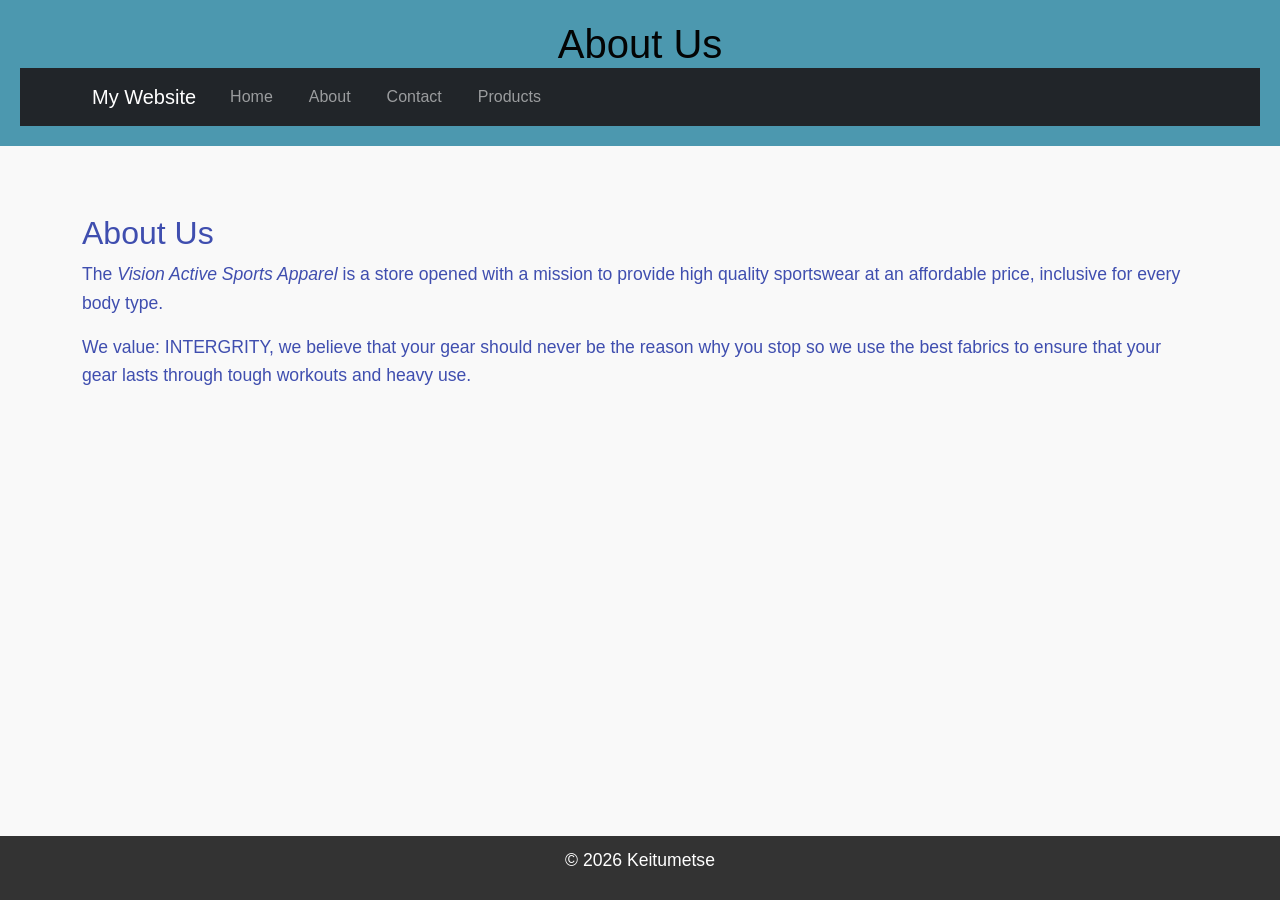
<file: about.html>
<!DOCTYPE html>
<html lang="en">
<head>
    <meta charset="UTF-8">
    <meta name="viewport" content="width=device-width, initial-scale=1.0">
    <title>About Us</title>
    <!--Bootstrap CSS-->
    <link href="https://cdn.jsdelivr.net/npm/bootstrap@5.3.0/dist/css/bootstrap.min.css" rel="stylesheet">
    <!--Custom CSS-->
    <link rel="stylesheet" href="style.css">
</head>
<body>
    <header>
        <h1>About Us</h1>
        <nav>
           <nav class="navbar navbar-expand-lg navbar-dark bg-dark"> 

        <div class="container"> 

            <a class="navbar-brand" href="index.html">My Website</a> 

            <button class="navbar-toggler" type="button" data-bs-toggle="collapse" data-bs-target="#navbarNav"> 

                <span class="navbar-toggler-icon"></span> 

            </button> 

            <div class="collapse navbar-collapse" id="navbarNav"> 

                <ul class="navbar-nav"> 

                    <li class="nav-item"> 

                        <a class="nav-link" href="index.html">Home</a> 

                    </li> 

                    <li class="nav-item"> 

                        <a class="nav-link" href="about.html">About</a> 

                    </li> 

                    <li class="nav-item"> 

                        <a class="nav-link" href="contact.html">Contact</a> 

                    </li> 
                     <li class="nav-item">

                        <a class="nav-link" href="products.html">Products</a>

                    </li>

                   
                </ul> 

            </div> 

        </div> 

    </nav>     

        </nav>
    </header>
   <main class="container my-5"> 

    <h2>About Us</h2> 

    <p>The <em>Vision Active Sports Apparel</em> is a store opened with a mission to provide high quality sportswear at an affordable price, inclusive for every body type.</p> 

    <p>We value:
        INTERGRITY, we believe that your gear should never be the reason why you stop so we use the best fabrics to ensure that your gear lasts through tough workouts and heavy use.</p>

</main> 
    <footer>
        <p>&copy; 2026 Keitumetse</p>
    </footer>
   </main>
    <!--Bootstrap JS and dependencies-->
    <script src="https://cdn.jsdelivr.net/npm/@popperjs/core@2.11.6/dist/umd/popper.min.js"></script>
    <script src="https://cdn.jsdeliver.net/npm//bootstrap@5.3.0/dist/js/bootstrap.min.js"></script>
</body>
</html>
</file>
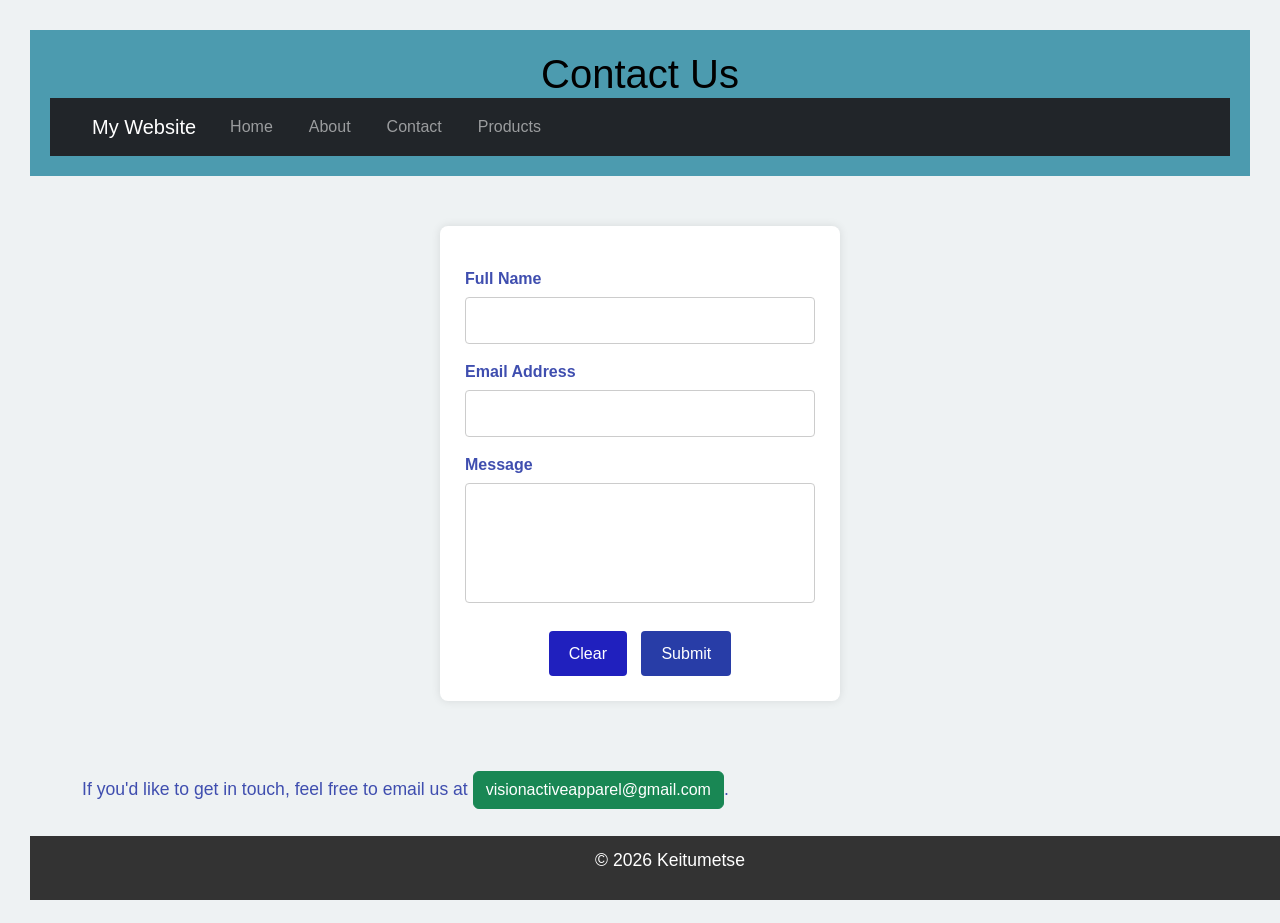
<file: contact.html>
<!DOCTYPE html>
<html lang="en">
<head>
    <meta charset="UTF-8">
    <meta name="viewport" content="width=device-width, initial-scale=1.0">
    <title>Contact</title>
    <!--Bootstrap CSS-->
    <link href="https://cdn.jsdelivr.net/npm/bootstrap@5.3.0/dist/css/bootstrap.min.css" rel="stylesheet">
    <!--Custom CSS-->
    <link rel="stylesheet" href="style.css">

     <style>
        body {
            font-family: Arial, sans-serif;
            background-color: #eef2f3;
            padding: 30px;
        }

        /* Header */
header {
    background-color: #4c9baf;
    color: black;
    padding: 20px;
    text-align: center;
}


        form {
            width: 400px;
            margin: auto;
            margin-top: 50px;
            margin-bottom: 50px;
            background-color: white;
            padding: 25px;
            border-radius: 8px;
            box-shadow: 0 0 10px rgba(0,0,0,0.1);
        }

        label {
            display: block;
            margin-top: 15px;
            font-weight: bold;
        }

        input, textarea {
            width: 100%;
            padding: 10px;
            margin-top: 5px;
            border: 1px solid #ccc;
            border-radius: 4px;
        }

        textarea {
            height: 120px;
            resize: none;
        }

        .buttons {
            margin-top: 20px;
            text-align: center;
        }

        button {
            padding: 10px 20px;
            border: none;
            border-radius: 4px;
            cursor: pointer;
            font-size: 16px;
        }

        .submit-btn {
            background-color: #283da7;
            color: white;
        }

        .clear-btn {
            background-color: #2020be;
            color: white;
            margin-right: 10px;
        }

        button:hover {
            opacity: 0.9;
        }
    </style>
</head>
<body>
    
        <!--Header Section-->
        <header>
        <h1>Contact Us</h1>

        <nav>
               <nav class="navbar navbar-expand-lg navbar-dark bg-dark"> 

        <div class="container"> 

            <a class="navbar-brand" href="index.html">My Website</a> 

            <button class="navbar-toggler" type="button" data-bs-toggle="collapse" data-bs-target="#navbarNav"> 

                <span class="navbar-toggler-icon"></span> 

            </button> 

            <div class="collapse navbar-collapse" id="navbarNav"> 

                <ul class="navbar-nav"> 

                    <li class="nav-item"> 

                        <a class="nav-link" href="index.html">Home</a> 

                    </li> 

                    <li class="nav-item"> 

                        <a class="nav-link" href="about.html">About</a> 

                    </li> 

                    <li class="nav-item"> 

                        <a class="nav-link" href="contact.html">Contact</a> 

                    </li>  <li class="nav-item">

                        <a class="nav-link" href="products.html">Products</a>

                    </li>

                   
                </ul> 

            </div> 

        </div> 

        </nav>
        </nav>
    </header>

    
    <form action="acknowledgement.html" method="get">
        <label for="name">Full Name</label>
        <input type="text" id="name" name="name" required>

        <label for="email">Email Address</label>
        <input type="email" id="email" name="email" required>

        <label for="message">Message</label>
        <textarea id="message" name="message" required></textarea>

        <div class="buttons">
            <button type="reset" class="clear-btn">Clear</button>
            <button type="submit" class="submit-btn">Submit</button>
        </div>
    </form>
   <main class="container my-5"> 


    <p>If you'd like to get in touch, feel free to email us at <a href="mailto:visionactiveapparel@gmail.com" class="btn btn-success">visionactiveapparel@gmail.com</a>.</p> 

</main> 
    <footer>
        <p>&copy; 2026 Keitumetse</p>
    </footer>
   </main>
       <!--Bootstrap JS and dependencies-->
    <script src="https://cdn.jsdelivr.net/npm/@popperjs/core@2.11.6/dist/umd/popper.min.js"></script>
    <script src="https://cdn.jsdeliver.net/npm//bootstrap@5.3.0/dist/js/bootstrap.min.js"></script>
</body>
</html>
</file>
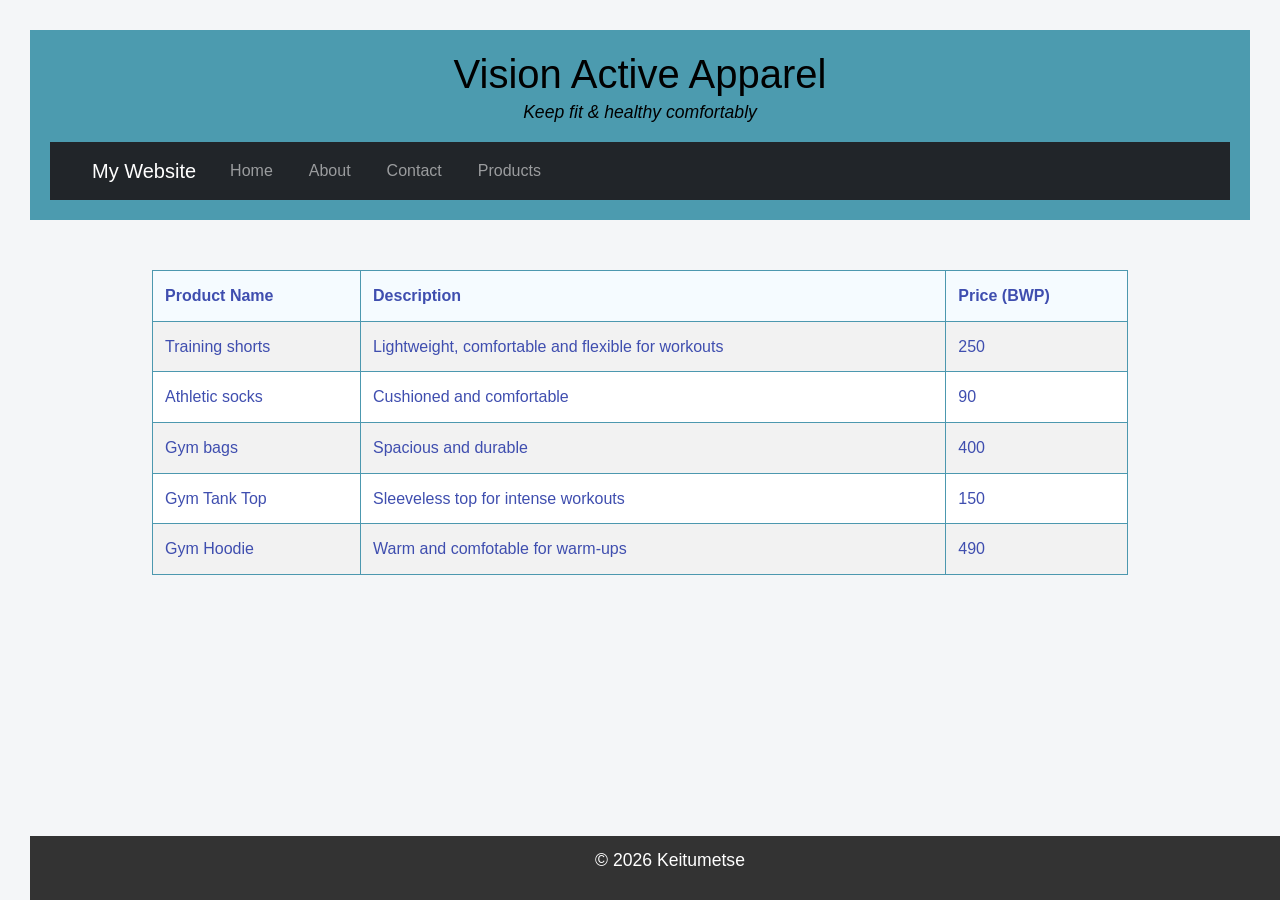
<file: products.html>
<!DOCTYPE html>
<html lang="en">
<head>
    <meta charset="UTF-8">
    <meta name="viewport" content="width=device-width, initial-scale=1.0">
    <title>Products</title>
    <!--Bootstrap CSS-->
    <link href="https://cdn.jsdelivr.net/npm/bootstrap@5.3.0/dist/css/bootstrap.min.css" rel="stylesheet">
    <!--Custom CSS-->
    <link rel="stylesheet" href="style.css">

    
    <style>
        body {
            font-family: Arial, sans-serif;
            background-color: #f4f6f8;
            padding: 30px;
        }

        /* Header */
header {
    background-color: #4c9baf;
    color: black;
    padding: 20px;
    text-align: center;
}


        table {
        
            width: 80%;
            margin: auto;
            margin-top: 50px;
            margin-bottom: 50px;
            border-collapse: collapse;
            background-color: white;
        }

        th, td {
            border: 1px solid #4c98af;
            padding: 12px;
            text-align: left;
        }

        th {
            background-color: #f5fbff;
           
        }

        tr:nth-child(even) {
            background-color: #f2f2f2;
        }

        tr:hover {
            background-color: #e6f2ff;
        }
    </style>
</head>
<body>
    <header>
        
    <!-- Header Section -->
        <h1>Vision Active Apparel</h1>
        <p><em>Keep fit & healthy comfortably</em></p>

        <nav>
               <nav class="navbar navbar-expand-lg navbar-dark bg-dark"> 

        <div class="container"> 

            <a class="navbar-brand" href="index.html">My Website</a> 

            <button class="navbar-toggler" type="button" data-bs-toggle="collapse" data-bs-target="#navbarNav"> 

                <span class="navbar-toggler-icon"></span> 

            </button> 

            <div class="collapse navbar-collapse" id="navbarNav"> 

                <ul class="navbar-nav"> 

                    <li class="nav-item"> 

                        <a class="nav-link" href="index.html">Home</a> 

                    </li> 

                    <li class="nav-item"> 

                        <a class="nav-link" href="about.html">About</a> 

                    </li> 

                    <li class="nav-item"> 

                        <a class="nav-link" href="contact.html">Contact</a> 

                    </li> 
                    
                    <li class="nav-item">

                        <a class="nav-link" href="products.html">Products</a>

                    </li>
               </ul> 

            </div> 

        </div> 

        </nav>
        </nav>

    </header>


    <table>
        <tr>
            <th>Product Name</th>
            <th>Description</th>
            <th>Price (BWP)</th>
        </tr>

        <tr>
            <td>Training shorts</td>
            <td>Lightweight, comfortable and flexible for workouts</td>
            <td>250</td>
        </tr>

        <tr>
            <td>Athletic socks</td>
            <td>Cushioned and comfortable</td>
            <td>90</td>
        </tr>

        <tr>
            <td>Gym bags</td>
            <td>Spacious and durable</td>
            <td>400</td>
        </tr>

        <tr>
            <td>Gym Tank Top</td>
            <td>Sleeveless top for intense workouts</td>
            <td>150</td>
        </tr>

        <tr>
            <td>Gym Hoodie</td>
            <td>Warm and comfotable for warm-ups</td>
            <td>490</td>
        </tr>
    </table>


 <footer>
        <p>&copy; 2026 Keitumetse</p>
    </footer>
   </main>

   
    <script src="https://cdn.jsdelivr.net/npm/@popperjs/core@2.11.6/dist/umd/popper.min.js"></script>
    <script src="https://cdn.jsdeliver.net/npm//bootstrap@5.3.0/dist/js/bootstrap.min.js"></script>
</body>
</html>
</file>
<file: style.css>
body {
    font-family: Arial, sans-serif;
    color: lch(36.32% 57.52 288.67);
    background-color: #f9f9f9;
    margin: 0;
    padding: 0;
    line-height: 1.6;
}

header{
    background-color: #4c98af;
    color: rgb(3, 4, 4);
    padding: 20px;
    text-align: center;
}

header h1{
    margin: 0;
}

nav a {
    color: rgb(255, 255, 255);
    text-decoration: none;
    margin: 0 10px;
}

nav a:hover {
    text-decoration: underline;
}

main {
    padding: 20px;
    max-width: 800px;
    margin: 0 auto;
}

main img {
    max-width: 100%;
    height: auto;
    display: block;
    margin: 20px 0;
}
footer {
    background-color: #333;
    color: white;
    text-align: center;
    padding: 10px;
    position: fixed;
    bottom: 0;
    width: 100%
}

p{
    font-size: 1.1em
}

a{
    color: #4c9baf;
    text-decoration: none;
}
a:hover {
    text-decoration: underline;
}

img {
    border: 5px solid #4c9baf;
    border-radius: 10px;
}

main a[hredf^="mailto:"] {
    color: #22b2ff;
    font-weight: bold;
}
</file>
